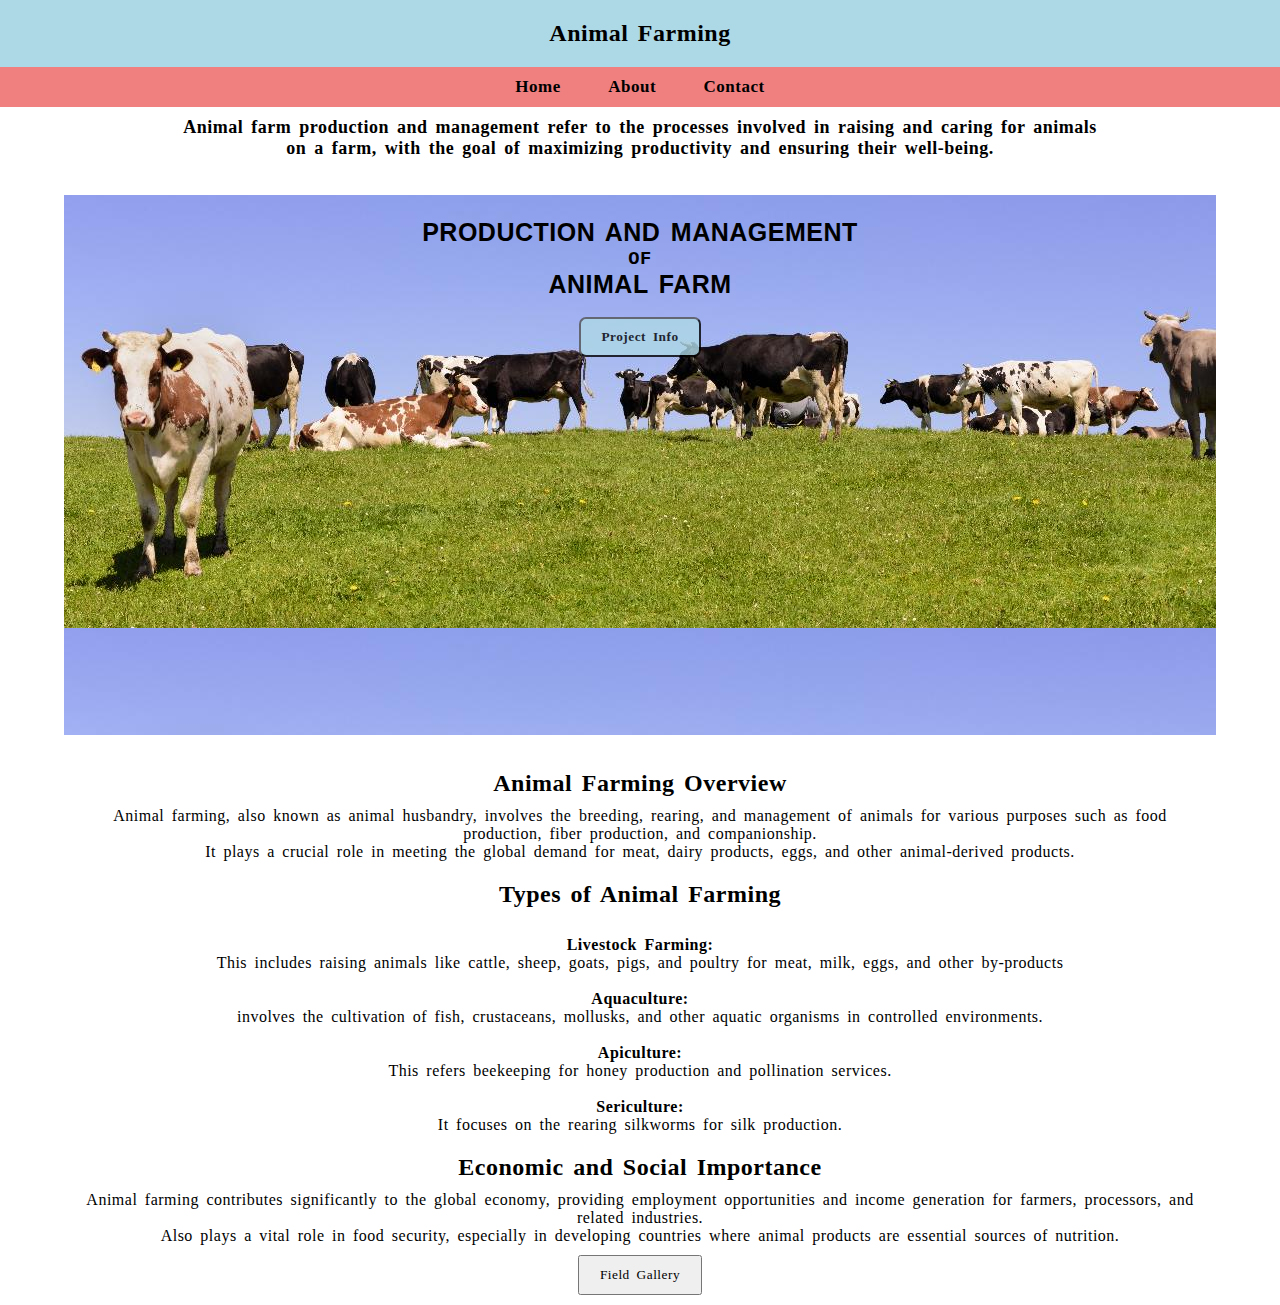
<file: index.html>
<!DOCTYPE html>
<html lang="en">
<head>
    <meta charset="UTF-8">
    <meta name="viewport" content="width=device-width, initial-scale=1.0">
    <title>Home</title>
    <link rel="stylesheet" href="style.css">
</head>
<body>
    <div class="p">
        <header>
            <div class="logo">
                <h2>Animal Farming</h2>
            </div>
            <nav>
                <div class="links">
                    <a href="#">Home</a>
                    <a href="/html/about.html">About</a>
                    <a href="/html/contact.html">Contact</a>
                </div>
            </nav>
        </header>
        <div class="box">
            <h5 id="q1">
                Animal farm production and management refer to the processes involved in raising and caring for animals on a farm, with the goal of maximizing productivity and ensuring their well-being.
            </h5>
            <div class="img">
                <div class="txt">
                </div>
                <div class="boxtxt">
                    <h3>
                        <b>PRODUCTION AND MANAGEMENT</b> <br>
                        <span>OF</span> <br>
                        <b>ANIMAL FARM </b>
                    </h3>
                    <a href="/html/survey.html"><button>Project Info</button></a>
                </div>
            </div>
        </div>
        <main>
            <section>
                <h2>Animal Farming Overview</h2>
                <div class="txt">
                    <p>
                        Animal farming, also known as animal husbandry, involves the breeding, rearing, and management of animals for various purposes such as food production, fiber production, and companionship. <br>
                        It plays a crucial role in meeting the global demand for meat, dairy products, eggs, and other animal-derived products.
                    </p>
                </div>
            </section>
            <section>
                <h2>Types of Animal Farming</h2>
                <div class="txt">
                    <p>
                       <br><b> Livestock Farming:</b><br> This includes raising animals like cattle, sheep, goats, pigs, and poultry for meat, milk, eggs, and other by-products <br><br>
                        <b>Aquaculture:</b><br> involves the cultivation of fish, crustaceans, mollusks, and other aquatic organisms in controlled environments. <br><br>
                       <b> Apiculture:</b><br> This refers beekeeping for honey production and pollination services. <br><br>
                        <b>Sericulture:</b><br> It focuses on the rearing silkworms for silk production.
                    </p>
                </div>
            </section>
            <section>
                <h2>Economic and Social Importance</h2>
                <div class="txt">
                    <p>
                        Animal farming contributes significantly to the global economy, providing employment opportunities and income generation for farmers, processors, and related industries. <br>
                        Also plays a vital role in food security, especially in developing countries where animal products are essential sources of nutrition.
                    </p>
                </div>
            </section>
        </main>
        <div class="botm">
            <a href="/html/img.html"><button>Field Gallery</button></a>
        </div>
    </div>                              
</body>
</html>
</file>
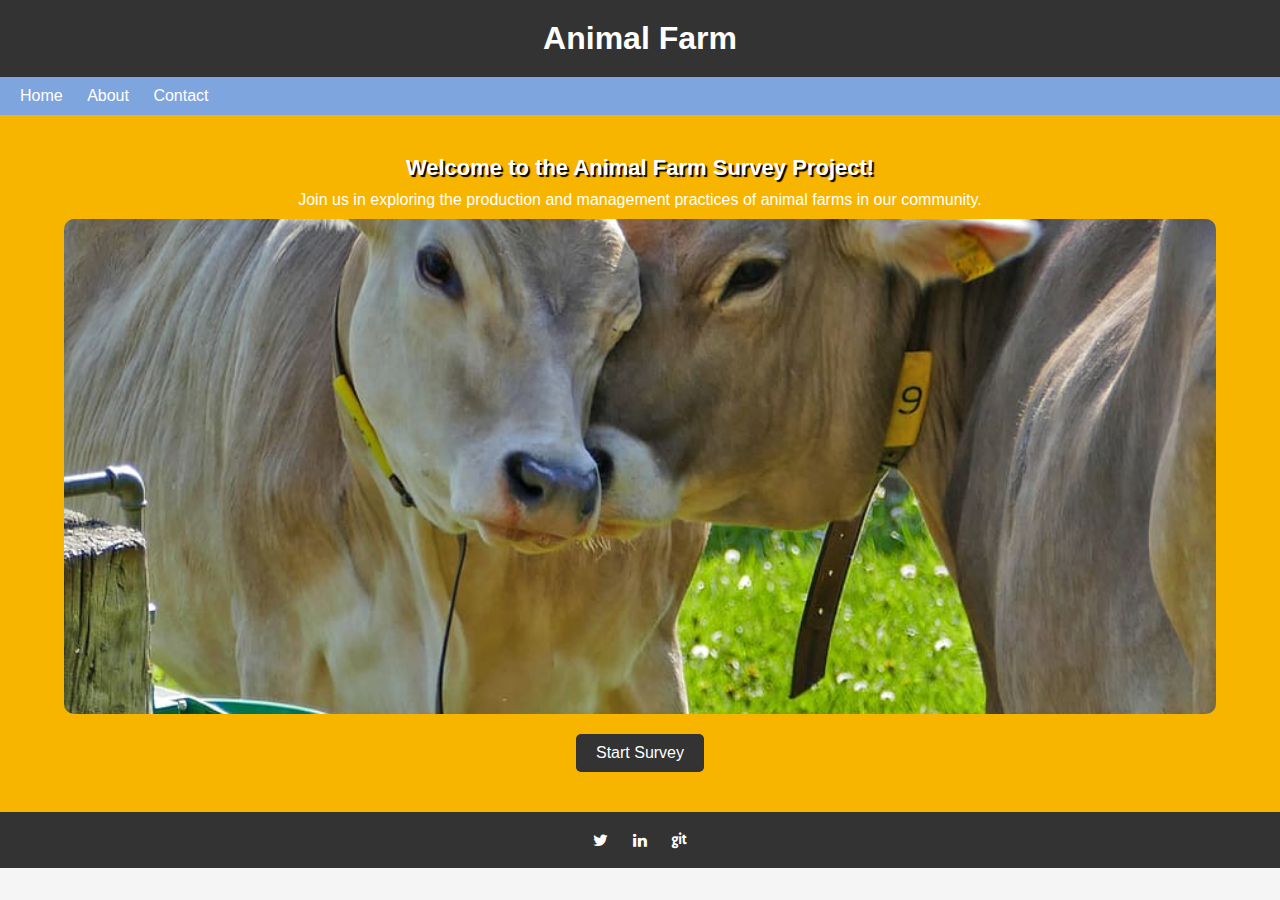
<file: temp.html>
<!DOCTYPE html>
<html>
<head>
  <title>Animal Farm Survey Project</title>
  <link rel="stylesheet" type="text/css" href="/main-.css">
  <link rel="stylesheet" href="https://cdnjs.cloudflare.com/ajax/libs/font-awesome/4.7.0/css/font-awesome.min.css">
</head>
<body>
  <header>
    <h1 id="k1">Animal Farm </h1>
  </header>

  <nav>
    <div class="links">
      <a href="#">Home</a>
      <a href="/html/about.html">About</a>
      <a href="/html/contact.html">Contact</a>
    </div>
  </nav>

  <section class="hero-section">
    <h2>Welcome to the Animal Farm Survey Project!</h2>
    <p>Join us in exploring the production and management practices of animal farms in our community.</p>
    <div class="img" id="home-img">
        <!-- <img src="/img/3.jpg" alt="Animal" width="100%" style="border-radius: 10px;"> -->
    </div>
    <a href="/html/survey.html" class="cta-button">Start Survey</a>
  </section>

  <footer>
    <a href="" class="fa fa-twitter"></a>
    <a href="" class="fa fa-linkedin"></a>
    <a href="" class="fa fa-git"></a>
  </footer>
</body>
</html>
</file>
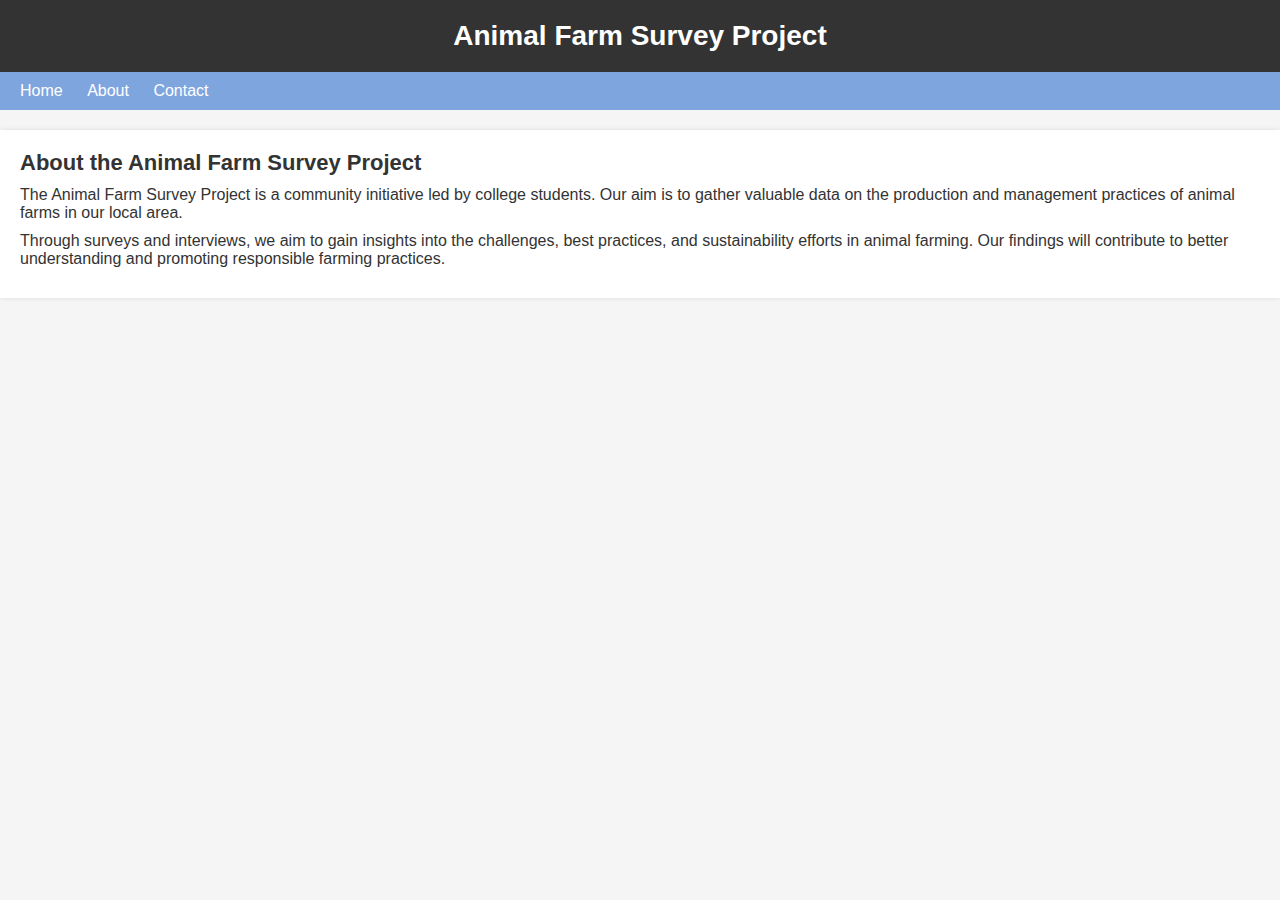
<file: html/about.html>
<!DOCTYPE html>
<html>
<head>
  <title>About - Animal Farm Survey Project</title>
  <link rel="stylesheet" type="text/css" href="/main-.css">
</head>
<body>
  <header>
    <h1>Animal Farm Survey Project</h1>
  </header>

  <nav>
    <ul>
      <li><a href="/index.html">Home</a></li>
      <li class="active"><a href="about.html">About</a></li>
      <li><a href="contact.html">Contact</a></li>
    </ul>
  </nav>

  <section class="about-section">
    <h2>About the Animal Farm Survey Project</h2>
    <p>The Animal Farm Survey Project is a community initiative led by college students. Our aim is to gather valuable data on the production and management practices of animal farms in our local area.</p>
    <p>Through surveys and interviews, we aim to gain insights into the challenges, best practices, and sustainability efforts in animal farming. Our findings will contribute to better understanding and promoting responsible farming practices.</p>
  </section>
  <section>
    <p>
      
    </p>
  </section>
</body>
</html>
</file>
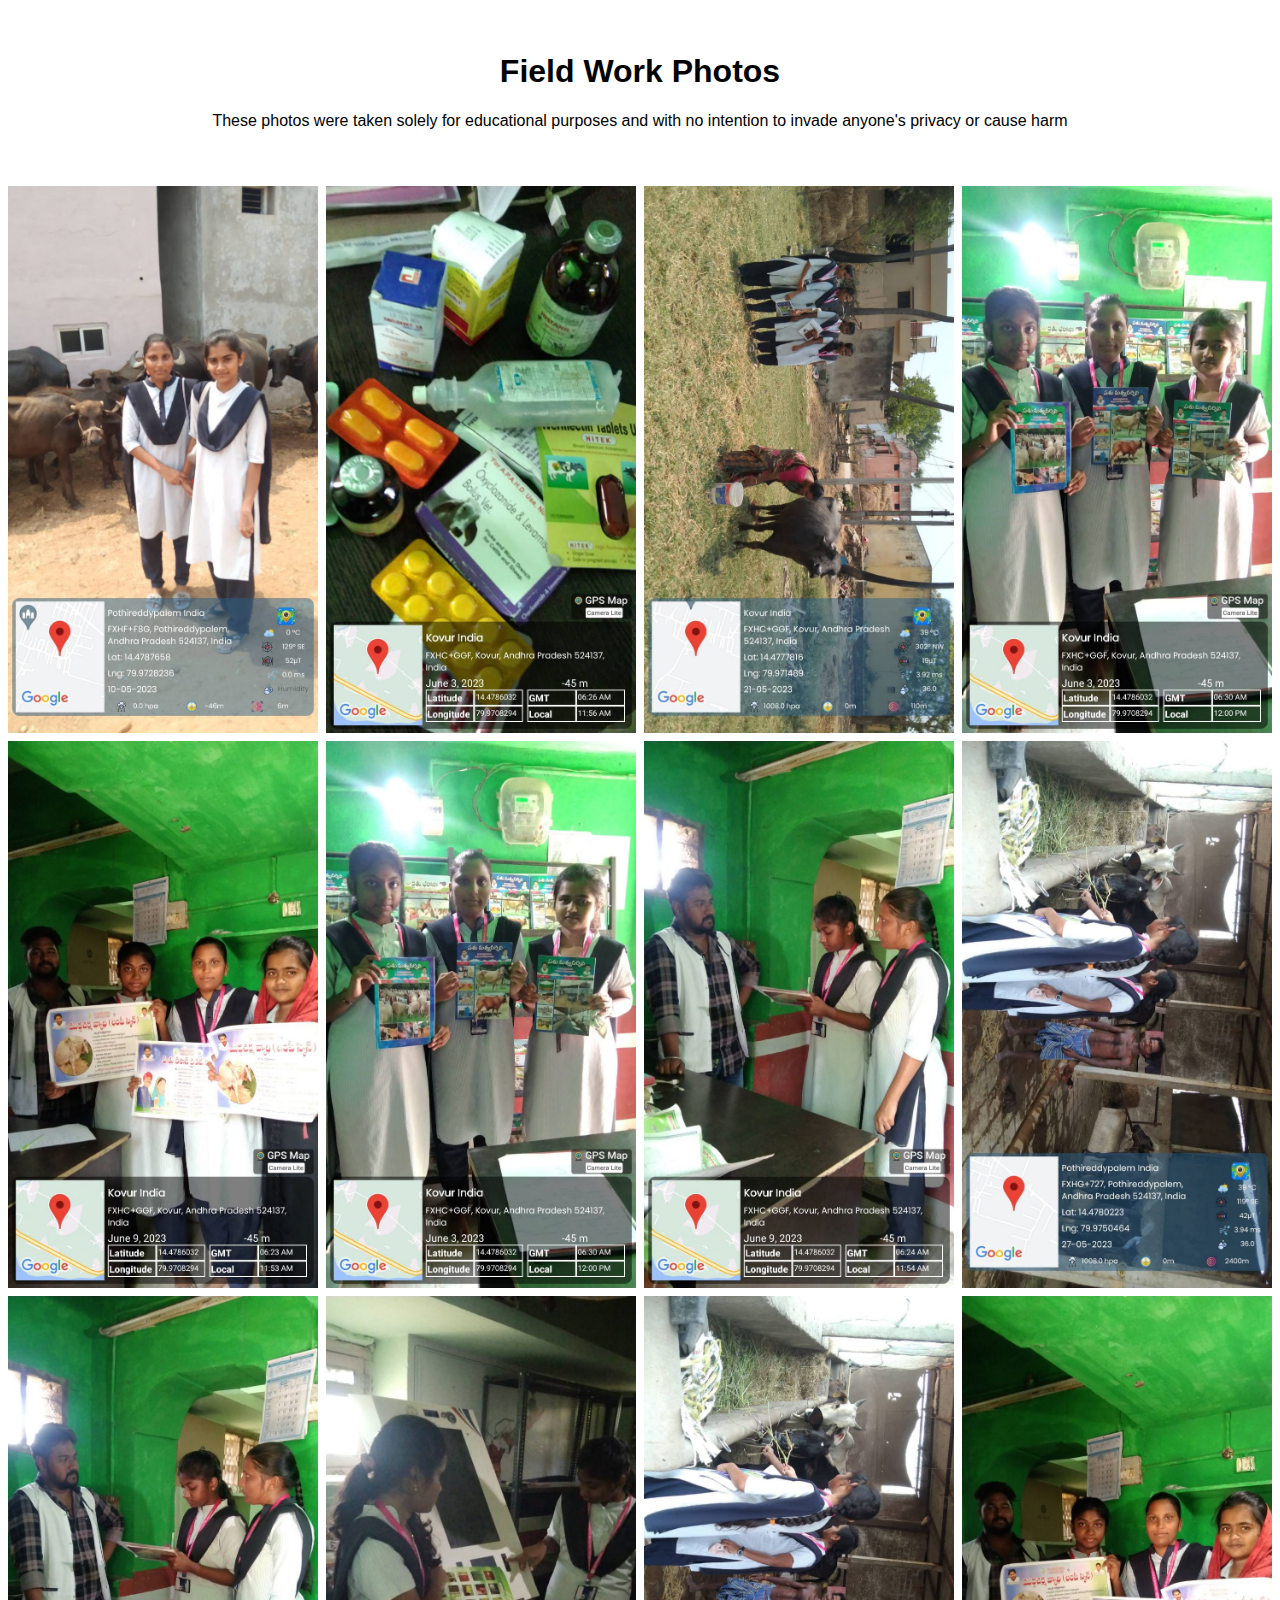
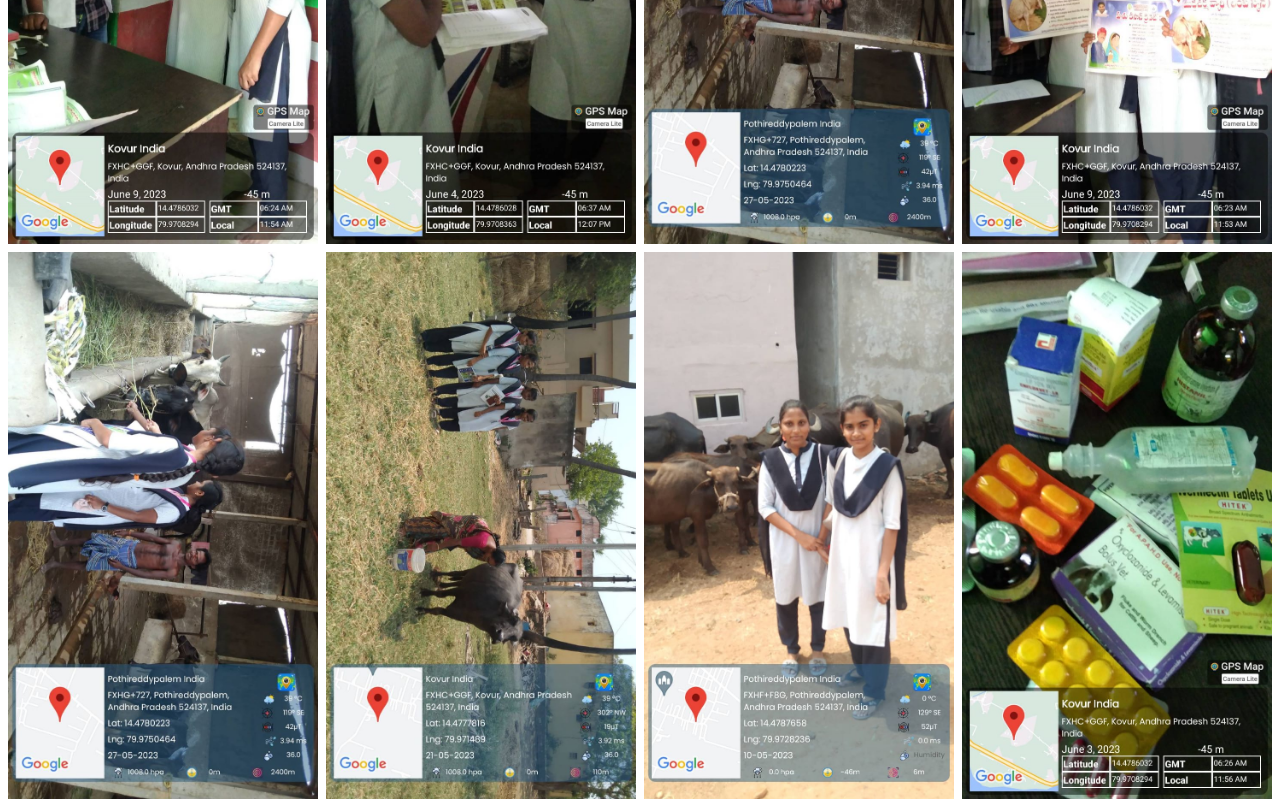
<file: html/img.html>
<!DOCTYPE html>
<html lang="en">
<head>
    <meta charset="UTF-8">
    <meta name="viewport" content="width=device-width, initial-scale=1.0">
    <title>Field Shorts</title>
    <style>
* {
  box-sizing: border-box;
}

body {
  margin: 0;
  font-family: Arial;
}

.header {
  text-align: center;
  padding: 32px;
}

.row {
  display: -ms-flexbox; /* IE10 */
  display: flex;
  -ms-flex-wrap: wrap; /* IE10 */
  flex-wrap: wrap;
  padding: 0 4px;
}

/* Create four equal columns that sits next to each other */
.column {
  -ms-flex: 25%; /* IE10 */
  flex: 25%;
  max-width: 25%;
  padding: 0 4px;
}

.column img {
  margin-top: 8px;
  vertical-align: middle;
  width: 100%;
}

/* Responsive layout - makes a two column-layout instead of four columns */
@media screen and (max-width: 800px) {
  .column {
    -ms-flex: 50%;
    flex: 50%;
    max-width: 50%;
  }
}

/* Responsive layout - makes the two columns stack on top of each other instead of next to each other */
@media screen and (max-width: 600px) {
  .column {
    -ms-flex: 100%;
    flex: 100%;
    max-width: 100%;
  }
}
</style>
</head>
<body>
    <div class="header">
        <h1>Field Work Photos</h1>
        <p>These photos were taken solely for educational purposes and with no intention to invade anyone's privacy or cause harm</p>
      </div>
      
      <!-- Photo Grid -->
      <div class="row"> 
        <div class="column">
          <img src="/pro-img/re1.jpeg" style="width:100%">
          <img src="/pro-img/re2.jpeg" style="width:100%">
          <img src="/pro-img/re3.jpeg" style="width:100%">
          <img src="/pro-img/re4.jpeg" style="width:100%">
        </div>
        <div class="column">
          <img src="/pro-img/re9.jpeg" style="width:100%">
          <img src="/pro-img/re8.jpeg" style="width:100%">
          <img src="/pro-img/re7.jpeg" style="width:100%">
          <img src="/pro-img/re5.jpeg" style="width:100%">
       
        </div>  
        <div class="column">
            <img src="/pro-img/re5.jpeg" style="width:100%">
            <img src="/pro-img/re3.jpeg" style="width:100%">
            <img src="/pro-img/re4.jpeg" style="width:100%">
            <img src="/pro-img/re1.jpeg" style="width:100%">

        </div>
        <div class="column">
            <img src="/pro-img/re8.jpeg" style="width:100%">
            <img src="/pro-img/re4.jpeg" style="width:100%">
            <img src="/pro-img/re2.jpeg" style="width:100%">
            <img src="/pro-img/re9.jpeg" style="width:100%">
        </div>
      </div>
      
</body>
</html>
</file>
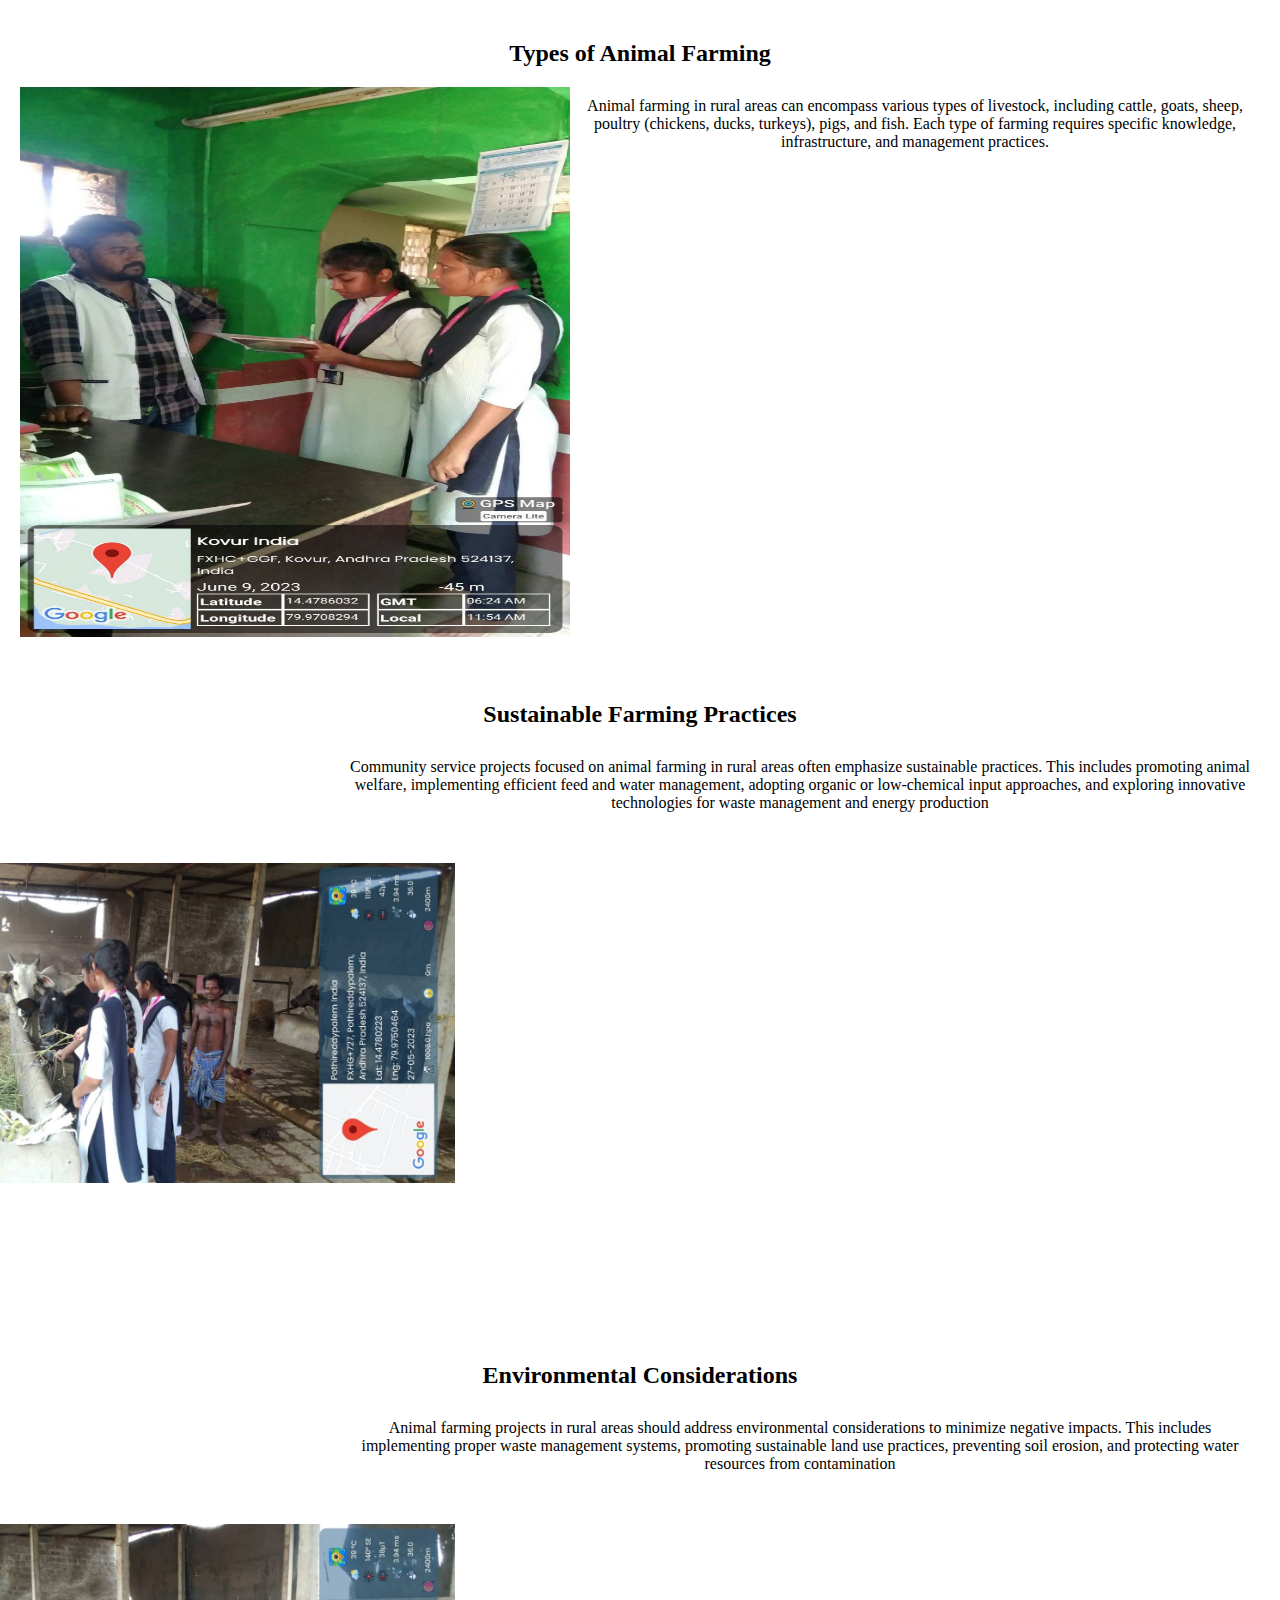
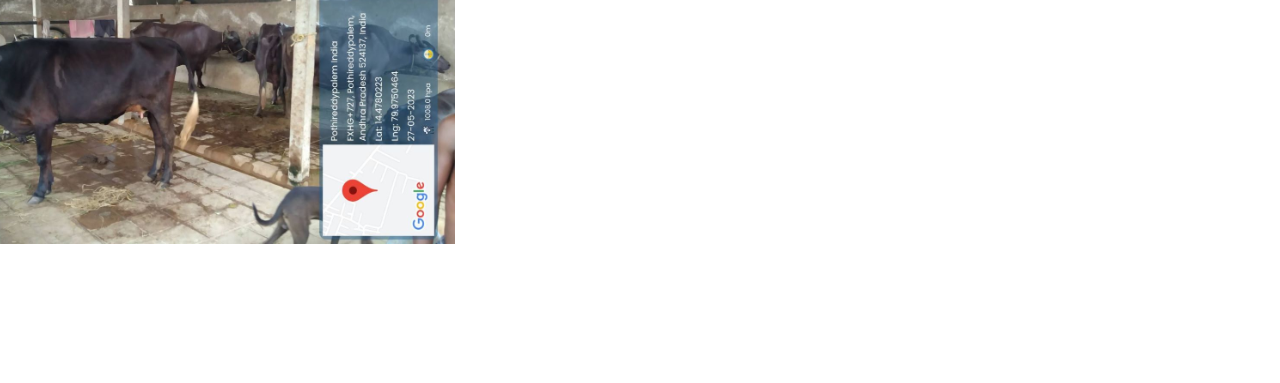
<file: html/survey.html>
<!DOCTYPE html>
<html lang="en">
<head>
    <meta charset="UTF-8">
    <meta name="viewport" content="width=device-width, initial-scale=1.0">
    <link rel="stylesheet" href="/css/one.css">
    <title>Survey</title>
</head>
<body>
    <main>
        <section>
            <h2>Types of Animal Farming</h2>
            <div class="img">
                <div class="mg">
                    <img src="/pro-img/re3.jpeg" alt="" srcset="" width="100%">
                </div>
                <div class="txt">
                    <p>Animal farming in rural areas can encompass various types of livestock, including cattle, goats, sheep, poultry (chickens, ducks, turkeys), pigs, and fish. Each type of farming requires specific knowledge, infrastructure, and management practices.</p>
                </div>
            </div>
        </section>
        <section>
            <h2>Sustainable Farming Practices</h2>
            <div class="img">
                <div class="mg">
                    <img src="/pro-img/re4.jpeg" alt="" srcset="" width="100%" id="re1">
                </div>
                <div class="txt">
                    <p>
                        Community service projects focused on animal farming in rural areas often emphasize sustainable practices. This includes promoting animal welfare, implementing efficient feed and water management, adopting organic or low-chemical input approaches, and exploring innovative technologies for waste management and energy production
                    </p>
                </div>
            </div>
        </section>
        <section>
            <h2>Environmental Considerations</h2>
            <div class="img">
                <div class="mg">
                    <img src="/pro-img/re6.jpeg" alt="" srcset="" width="100%" id="re1">
                </div>
                <div class="txt">
                    <p>
                        Animal farming projects in rural areas should address environmental considerations to minimize negative impacts. This includes implementing proper waste management systems, promoting sustainable land use practices, preventing soil erosion, and protecting water resources from contamination
                    </p>
                </div>
            </div>
        </section>
    </main>
</body>
</html>
</file>
<file: style.css>
*{
    padding: 0;margin: 0;box-sizing: border-box;font-family: Cambria, Cochin, Georgia, Times, 'Times New Roman', serif;
    letter-spacing: 0.5px;
    word-spacing: 3px;
}

.p{
    width: 100vw;
    height: fit-content;
}

header .logo{
    background-color: lightblue;
    padding: 20px;
    text-align: center;
}
header nav{
    text-align: center;
    padding: 10px;
    background-color: lightcoral;
}
nav .links a{
    margin: 20px;
    text-decoration: none;
    font-weight: bold;
    font-size: 17px;
    color: black;
}

.box .img{
    background-image: url('/img/2.jpg');
    margin: 2% auto ;
    width: 90vw;
    height: 60vh;
}
.boxtxt{
    width: 100%;
    height: 100%;
    text-align: center;
    display: flex;
    flex-direction: column;
    /* align-items: center; */
    /* justify-content: center; */
}
.boxtxt h3{
    margin-top: 2%;
}
.boxtxt h3 b{
    font-size: 25px;
    font-family: Arial, Helvetica, sans-serif;
}
.boxtxt h3 span{
    font-family:'Courier New', Courier, monospace;
}
.boxtxt a button{
    padding: 10px 20px;
    opacity: 0.8;
    margin-top: 2vh;
    cursor: pointer;
    background-color: lightblue;
    border-radius: 7px;
    font-weight: bold;
}
.botm{
    width: 100vw;
    display: flex;align-items: center;justify-content: center;
}
.botm button{
    padding: 10px 20px;margin-bottom: 10px;cursor: pointer;

}
#q1{
    text-align: center;
    margin: auto;
    width: 75vw;
    padding: 10px;
    font-size: 18px;
}
main {
    margin: auto;
    width: 90vw;
    height: fit-content;
}

main section{
    margin: 10px;
    text-align: center;
}
section h2{
    padding: 10px;
}
@media only screen and (max-width:480px) {
    header .logo h2{
        font-size: 30px;
    }
    .box .img{
    background-image: url('/img/3.jpg');
    opacity: 0.8;
    background-position: center;
    background-size: cover;
    margin: 2% auto ;
    width: 9
    0vw;
    height: 90vh;
    }
    .boxtxt{
        display: flex;
        justify-content: center;
        flex-direction: column;
    }
    .boxtxt h3{
        /* margin-top: 20vh; */
        color: aliceblue;
    }
    .boxtxt h3 b{
        text-shadow: 5px 5px 10px rgb(37, 12, 12);
        font-size: 35px;
    }
    .boxtxt button{
        padding: 10px 20px;
        margin-top: 20px;
    }
    #q1{
        padding: 20px;
        text-align: center;font-size: 17px;
    }

}
</file>
<file: css/one.css>
*{
    padding: 0;margin: 0;box-sizing: border-box;
}

section{
    padding: 20px;
}

section .img{
    display: flex;
}
.img .mg img{
    width: 550px;
   height: 550px;
}
section h2{
    text-align: center;
    margin: 20px;
}
.img .txt{
    padding: 10px;
    text-align: center;
}

#re1{
    rotate: 270deg;
    width: 320px;

}
@media only screen and (max-width:480px) {
    .img .mg{
        margin: auto;
    }
    .img .mg img{
        width: 320px;
        height: 560px;
    }
    .img{
        flex-direction: column;
    }
    #re1{
        rotate: 270deg;
        width: 320px;
    
    }
}
</file>
<file: main-.css>
/* Reset some default styles for consistency */
body, h1, h2, h3, p, ul, form {
    margin: 0;
    padding: 0;
  }
  
  body {
    font-family: Arial, sans-serif;
    background-color: #f5f5f5;
  }
  
  header {
    background-color: #333;
    padding: 20px;
    color: #fff;
  }
  #k1{
    font-size: 32px;
  }
  h1 {
    font-size: 28px;
  }
  
  nav {
    background-color: #333;
    padding: 10px;
  }
  
  ul {
    list-style-type: none;
    margin: 0;
    padding: 0;
  }
  
  li {
    display: inline;
  }
  
  a {
    color: #fff;
    text-decoration: none;
    padding: 10px;
  }
  
  a:hover {
    background-color: #555;
  }
  
  .hero-section h2{
    font-weight: bold;
    text-shadow: 2px 2px 1px black;
  }

  .hero-section {
    padding: 40px;
    text-align: center;
    background-color: #f8b500;
    color: #fff;
  }
  
  .cta-button {
    display: inline-block;
    background-color: #333;
    color: #fff;
    padding: 10px 20px;
    border: none;
    border-radius: 5px;
    text-decoration: none;
    margin-top: 20px;
  }
  
  .cta-button:hover {
    background-color: #555;
  }
  
  .about-section, .contact-section {
    padding: 20px;
    margin: 20px 0;
    background-color: #fff;
    color: #333;
    box-shadow: 0 0 5px rgba(0, 0, 0, 0.1);
  }
  
  h2 {
    font-size: 22px;
    margin-bottom: 10px;
  }
  
  p {
    margin-bottom: 10px;
  }
  
  label {
    display: block;
    margin-bottom: 5px;
  }
  
  input[type="text"],
  input[type="email"],
  textarea {
    width: 100%;
    padding: 10px;
    margin-bottom: 10px;
    border-radius: 5px;
    border: 1px solid #ccc;
  }
  
  button {
    background-color: #333;
    color: #fff;
    padding: 10px 20px;
    border: none;
    border-radius: 5px;
    cursor: pointer;
  }
  
  button:hover {
    background-color: #555;
  }
  
  footer {
    background-color: #333;
    padding: 10px;
    text-align: center;
    color: #fff;
  }
  #home-img{
    margin: auto;
    border-radius: 10px;
    width: 90vw;
    height: 55vh;
    background-image: url('/img/3.jpg');
    background-position: center;
    background-size: cover;
  }
  header h1{
    text-align: center;
  }
  nav{
    background-color: #7fa5df;
  }
  

  @media only screen and (max-width:550px) {
  
    #home-img{
      margin: auto;
      border-radius: 10px;
      width: 85vw;
      height: 75vh;
      background-image: url('/img/3.jpg');
      background-position: center;
      background-size: cover;
    }
  }
</file>
